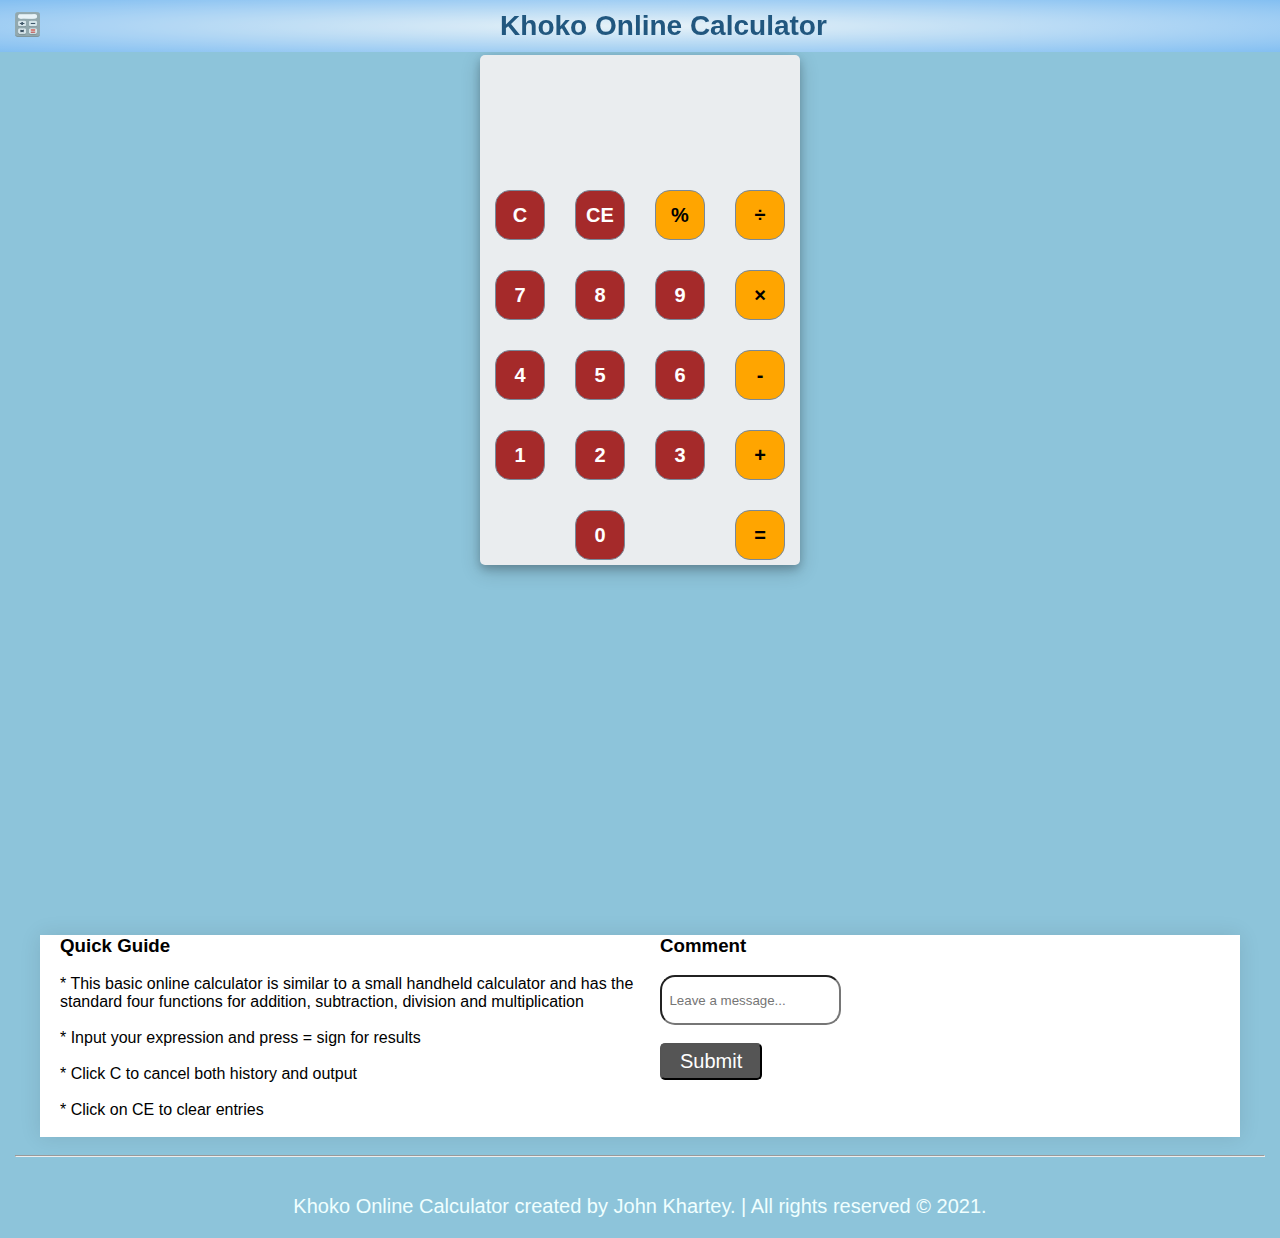
<file: index.html>
<!DOCTYPE html>
<html lang="en">
<head>
    <meta charset="UTF-8">
    <meta name="viewport" content="width=device-width, initial-scale=1.0">
    <title>Khoko Online Calculator</title>
    <link rel="stylesheet" href="./style1.css">
    <link rel="icon" href="./SafeWorld logo.png" type="icon/x-icon">
    <link href="https://fonts.googleapis.com/css?family=Open+Sans:600,700" rel="stylesheet">
</head>
<body>
    <!-- Header -->
    <header >   
        <div class="header">
            <div class="container">
                <div class="navbar">
                    <div class="logo">
                        <img src="./CALCULATOR.PNG" alt="topmost left logo" width="25" height="25">
                    </div>
                    <h2 class="header-name"> Khoko Online Calculator</h2>
                </div>
            </div>
            <link rel="stylesheet" href="./style1.css">
        </div>
    </header>

<!-- Content Section -->
    <div id="container">
        <div id="calculator">
            <div id="result">

                <div id="history">
                    <p id="history-value"></p>
                </div>

                <div id="output">
                    <p id="output-value"></p>
                </div>
            </div>

            <div id="keyboard">
                <button class="operator" id="clear">C</button>
                <button class="operator" id="backspace">CE</button>
                <button class="operator" id="%">%</button>
                <button class="operator" id="/">&#247;</button>
                <button class="number" id="7">7</button>
                <button class="number" id="8">8</button>
                <button class="number" id="9">9</button>
                <button class="operator" id="*">&times;</button>
                <button class="number" id="4">4</button>
                <button class="number" id="5">5</button>
                <button class="number" id="6">6</button>
                <button class="operator" id="-">-</button>
                <button class="number" id="1">1</button>
                <button class="number" id="2">2</button>
                <button class="number" id="3">3</button>
                <button class="operator" id="+">+</button>
                <button class="empty" id="empty"></button>
                <button class="number" id="0">0</button>
                <button class="empty" id="empty"></button>
                <button class="operator" id="=">=</button>
            </div>

        </div>

        <!-- Script and Stlye sheet linking -->
        <link rel="stylesheet" href="./style.css">
        <script src="script.js"></script>
    </div>

    


    
    <div class="main-container">
        <div class="main-row">
            <div class="col-2">
        
                <h3>Quick Guide</h3><br>
        
                <ol>
                    <li>* This basic online calculator is similar to a small handheld calculator and has the standard four
                        functions for addition,
                        subtraction, division and multiplication</li><br>
                    <li>* Input your expression and press <strong> = </strong>sign for results </li><br>
                    <li>* Click <strong>C</strong> to cancel both history and output</li><br>
                    <li>* Click on <strong>CE</strong> to clear entries</li><br>
                </ol>
            </div>
        
            <div class="col-2">
        
                <h3>Comment</h3> <br>
        
                <form action="https://formspree.io/f/xpzonwaz" method="POST" id="comment-form" name="comments-form"
                    data-netlify="true">
        
                    <div>
                        <input type="text" name="Comment" id="comment" placeholder="  Leave a message...">
                    </div> <br>
        
                    <!-- Submit or Comment button -->
                    <div>
                        <button class="comment-btn" id="submit"
                            onclick="alert('Thanks for your message, We really Appreciate it. ')"
                            style="background-color: #555555;">Submit</button>
                    </div>
                    <!--end of div--> <br>
        
                    <script src="https://formspree.io/js/formbutton-v1.min.js" defer></script>
                    <script>
                        window.formbutton = window.formbutton || function () { (formbutton.q = formbutton.q || []).push(arguments) };
                        formbutton("create", { action: "https://formspree.io/f/xpzonwaz" })
                    </script>
        
                </form>
            </div>
        </div>
        
        <br>
        <hr>
        <br>        
        <!-- Css sheet linking  -->
        <link rel="stylesheet" href="style1.css">
    </div>
            <!-- Author notes -->
    <footer>
        <p>Khoko Online Calculator created by
            John Khartey. | All rights reserved &copy; 2021.
        </p>
    </footer>
</body>
</html>
</file>
<file: style1.css>
/* 
Author : John Adjetey Khartey
*/

/* body styles */
* {
  margin: 0;
  padding: 0;
  box-sizing: border-box;
}
/* body font family */
body {
  font-family: "Poppins", sans-serif;
  background: #8dc4da;
  background-size: cover;
  background-repeat: no-repeat;
  background-position: center;
  background-attachment: fixed;
}
/* container class */
.container {
  max-width: 1300px;
  margin-left: 5px;
  margin-right: 25px;
  margin-bottom: 60px;
}
/* navbar class styles  */
.navbar {
  display: flex;
  align-items: center;
  padding: 10px;
  /* margin-bottom: auto; */
}

.header {
  background: radial-gradient(#fff, #81bef7);
}

.header-name {
  color: rgb(7, 60, 104);
  font-size: 28px;
  font-weight: bolder;
  margin-right: 34%;
  display: inline-block;
  white-space: nowrap;
}

header {
  position: fixed;
  z-index: 10000;
  margin-top: auto;
  margin-bottom: 60px;
  top: 0px;
  width: 100%;
  opacity: 0.8;
}

.main-container {
  width: 100%;
  padding-right: 15px;
  padding-left: 15px;
  margin-right: auto;
  margin-left: auto;
  margin-bottom: 20px;
  text-align: center;
  font-size: bold;
  font-family: Verdana, Geneva, Tahoma, sans-serif;
  font-weight: lighter;
}

.main-row {
  display: flex;
  flex-wrap: wrap;
  align-items: left;
  justify-content: start;
  margin-right: 25px;
  margin-left: 25px;
  box-shadow: 0 0 20px rgba(0, 0, 0, 0.1);
  background-color: #fff;
}

.col-2 {
  min-width: 250px;
  flex-basis: 50%;
  flex-grow: 1;
  align-items: left;
  text-align: left;
  /*  */
  padding-left: 20px;
}

.col-2 ol li {
  list-style-type: none;
}

.comment-btn {
  display: inline-block;
  padding: 5px 18px;
  cursor: pointer;
  border-radius: 5px;
  background-color: #465055;
  font-size: 16px;
  font-weight: medium;
  color: #fff;
}

input {
  width: auto;
  height: 50px;
  border-radius: 15px;
}

footer p {
  font-size: 20px;
  color: azure;
  text-align: center;
  font-family: Verdana, Geneva, Tahoma, sans-serif;
  margin-bottom: 20px;
  margin-top: 20px;
}

*,
*::before,
*::after {
  box-sizing: border-box;
}
</file>
<file: style.css>
body {
    font-family: "Open Sans", sans-serif;
    background-color: rgb(133, 180, 192);
  }
  
  h2 {
    max-width: 100%;
    flex: 1;
    text-align: right;
    color: #555555;
    font-size: 25px;
    font-weight: bold;
    margin-right: 37.5%;
  }
  
  #container {
    width: 100vw;
    height: 100vh;
    margin-top: 35px;
    margin-left: auto;
    margin-right: auto;
  }
  
  #calculator {
    width: 320px;
    height: 510px;
    background-color: #eaedef;
    margin: 0 auto;
    top: 20px;
    position: relative;
    border-radius: 5px;
    box-shadow: 0 4px 8px 0 rgba(0, 0, 0, 0.2), 0 6px 20px 0 rgba(0, 0, 0, 0.19);
  }
  #result {
    height: 120px;
  }
  #history {
    text-align: right;
    height: 50px;
    margin: 0 20px;
    padding-top: 20px;
    font-size: 15px;
    color: #919191;
  }
  #output {
    text-align: right;
    height: 50px;
    margin: 10px 20px;
    font-size: 30px;
  }
  #keyboard {
    height: 400px;
  }
  
  .operator,
  .number,
  .empty {
    width: 50px;
    height: 50px;
    margin: 15px;
    float: left;
    border-radius: 15px;
    border-width: 0;
    border: 1px solid lightslategray;
    font-weight: bold;
    font-size: 15px;
  }
  .number,
  .empty {
    background-color: #eaedef;
  }
  
  .number,
  .operator {
    cursor: pointer;
    font-weight: bold;
    font-size: 30px;
  }
  .operator:active,
  .number:active {
    font-size: 13px;
  }
  .operator:focus,
  .number:focus,
  .empty:focus {
    outline: 0;
  }
  button:nth-child(1) {
    font-size: 20px;
    background-color: brown;
    color: white;
  }
  button:nth-child(2) {
    font-size: 20px;
    background-color: brown;
    color: white;
  }
  button:nth-child(5) {
    font-size: 20px;
    background-color: brown;
    color: white;
  }
  button:nth-child(6) {
    font-size: 20px;
    background-color: brown;
    color: white;
  }
  button:nth-child(7) {
    font-size: 20px;
    background-color: brown;
    color: white;
  }
  button:nth-child(9) {
    font-size: 20px;
    background-color: brown;
    color: white;
  }
  button:nth-child(10) {
    font-size: 20px;
    background-color: brown;
    color: white;
  }
  button:nth-child(11) {
    font-size: 20px;
    background-color: brown;
    color: white;
  }
  button:nth-child(13) {
    font-size: 20px;
    background-color: brown;
    color: white;
  }
  button:nth-child(14) {
    font-size: 20px;
    background-color: brown;
    color: white;
  }
  button:nth-child(15) {
    font-size: 20px;
    background-color: brown;
    color: white;
  }
  button:nth-child(18) {
    font-size: 20px;
    background-color: brown;
    color: white;
  }
  button:nth-child(3) {
    font-size: 20px;
    background-color: #ffa500;
  }
  button:nth-child(4) {
    font-size: 20px;
    background-color: #ffa500;
  }
  button:nth-child(8) {
    font-size: 20px;
    background-color: #ffa500;
  }
  button:nth-child(12) {
    font-size: 20px;
    background-color: #ffa500;
  }
  button:nth-child(16) {
    font-size: 20px;
    background-color: #ffa500;
  }
  button:nth-child(17) {
    border: none;
  }
  button:nth-child(19) {
    border: none;
  }
  button:nth-child(20) {
    font-size: 20px;
    background-color: #ffa500;
  }
</file>
